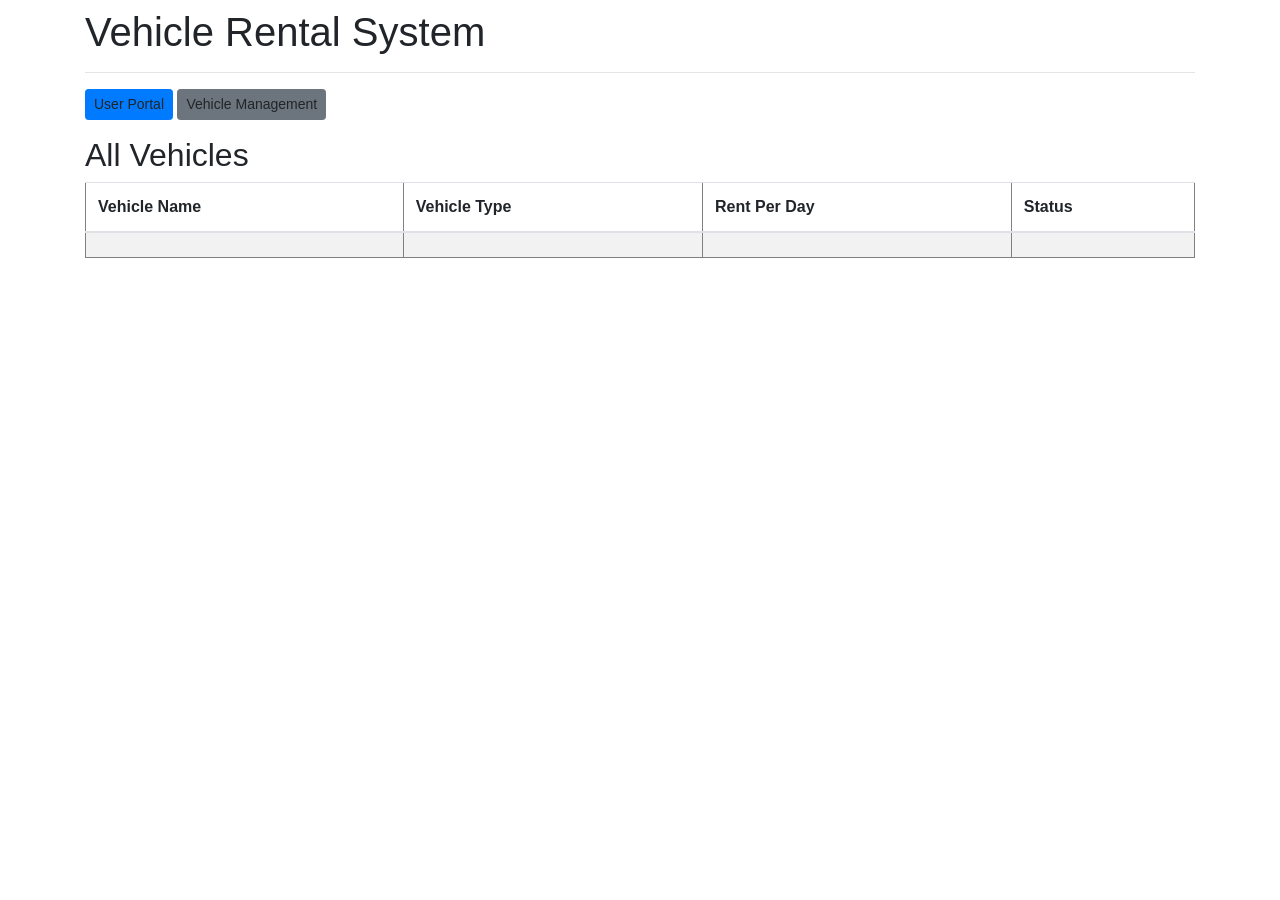
<file: src/main/resources/templates/index.html>
<!DOCTYPE html>
<html lang="en" xmlns:th="http://www.thymeleaf.org">
<head>
    <meta charset="ISO-8859-1">
    <title>Vehicle Rental System</title>
    <link rel="stylesheet"
          href="https://stackpath.bootstrapcdn.com/bootstrap/4.1.3/css/bootstrap.min.css">
    <link rel="stylesheet" th:href="@{/css/style.css}">
</head>
<body>
<div class="container my-2">
    <h1>Vehicle Rental System</h1>
    <hr>

    <a th:href="@{/login}" class="btn btn-primary btn-sm mb-3">User Portal</a>
    <a th:href="@{/showNewVehicleForm}" class="btn btn-secondary btn-sm mb-3">Vehicle Management</a>

    <h2>All Vehicles</h2>
    <table border="1" class = "table table-striped table-responsive-md">
        <thead>
        <tr>
            <th>Vehicle Name</th>
            <th>Vehicle Type</th>
            <th>Rent Per Day</th>
            <th>Status</th>
        </tr>
        </thead>
        <tbody>
        <tr th:each="vehicle : ${listVehicles}">
            <td th:text="${vehicle.name}"></td>
            <td th:text="${vehicle.type}"></td>
            <td th:text="${vehicle.rentPerDay}"></td>
            <td th:text="${vehicle.isRented ? 'Rented' : 'Available'}"></td>
        </tr>
        </tbody>
    </table>
</div>
</body>
</html>
</file>
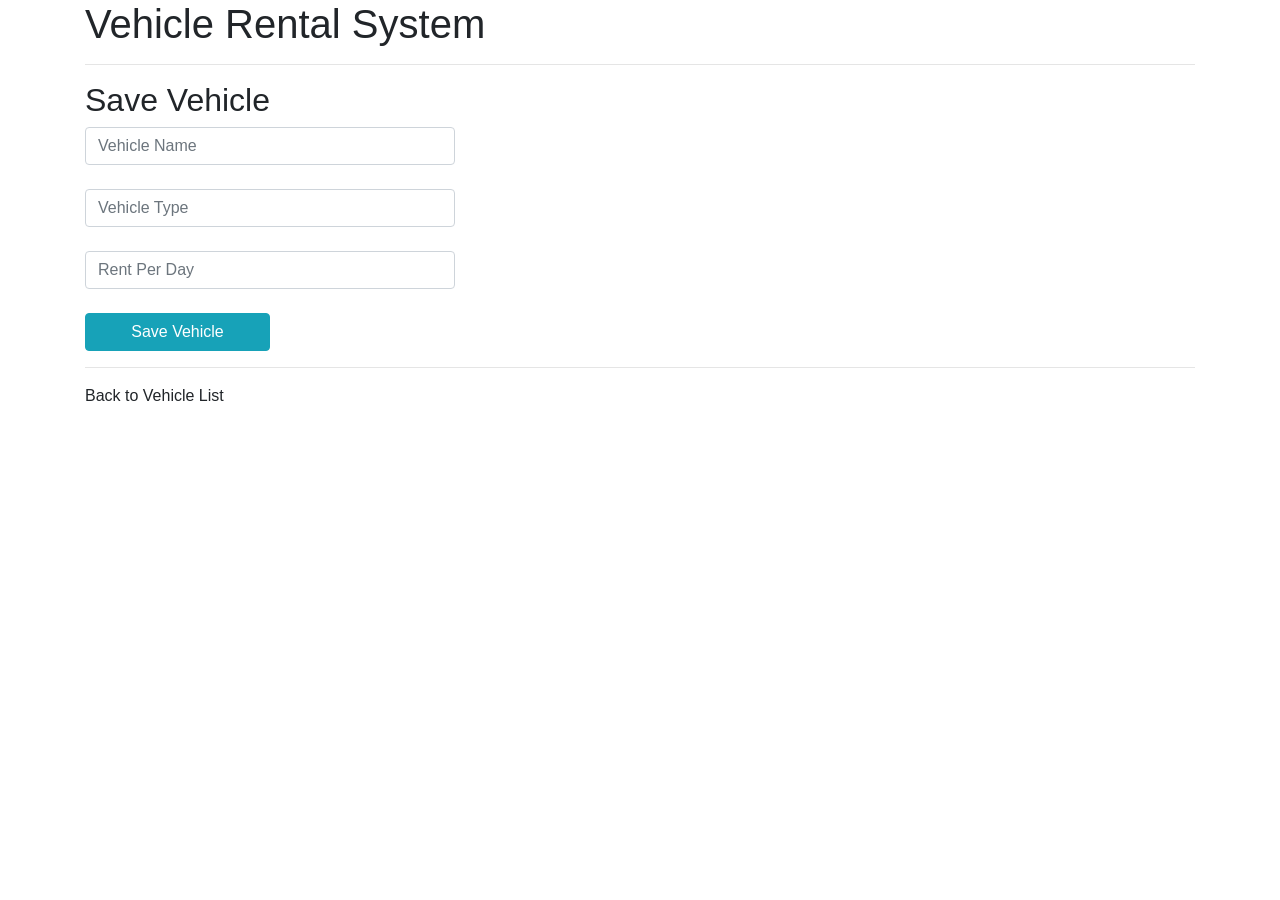
<file: src/main/resources/templates/add-vehicle.html>
<!DOCTYPE html>
<html lang="en" xmlns:th="http://www.thymeleaf.org">
<head>
    <meta charset="ISO-8859-1">
    <title>Vehicle Rental System</title>
    <link rel="stylesheet"
          href="https://stackpath.bootstrapcdn.com/bootstrap/4.1.3/css/bootstrap.min.css">
    <link rel="stylesheet" th:href="@{/css/style.css}"> </head>
<body>
<div class="container">
    <h1>Vehicle Rental System</h1>
    <hr>
    <h2>Save Vehicle</h2>

    <form action="#" th:action="@{/saveVehicle}" th:object="${vehicle}"
          method="POST">
        <input type="text" th:field="*{name}"
               placeholder="Vehicle Name" class="form-control mb-4 col-4">

        <input type="text" th:field="*{type}"
               placeholder="Vehicle Type" class="form-control mb-4 col-4">

        <input type="text" th:field="*{rentPerDay}"
               placeholder="Rent Per Day" class="form-control mb-4 col-4">

        <button type="submit" class="btn btn-info col-2"> Save Vehicle</button>
    </form>

    <hr>

    <a th:href = "@{/}"> Back to Vehicle List</a>
</div>
</body>
</html>
</file>
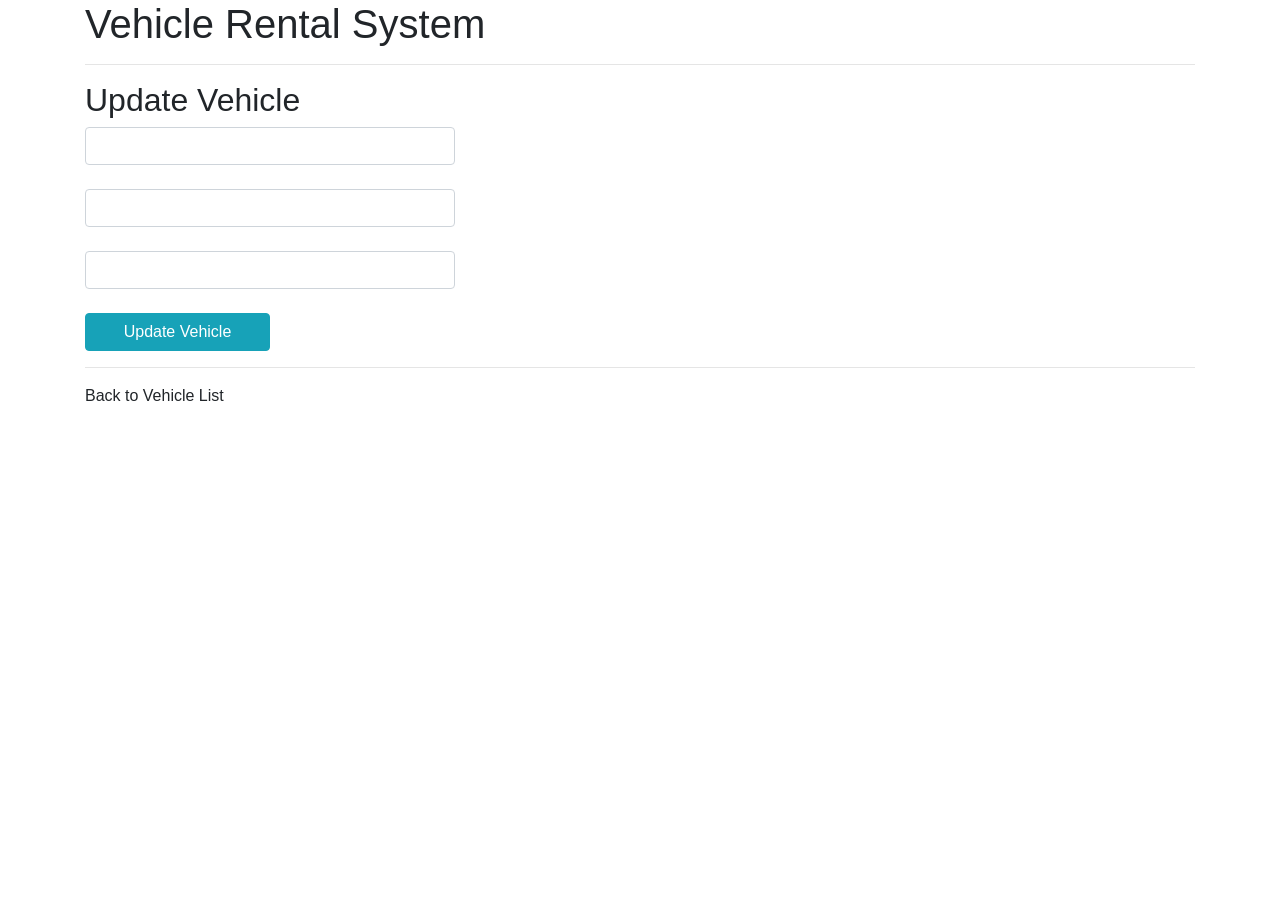
<file: src/main/resources/templates/edit-vehicle.html>
<!DOCTYPE html>
<html lang="en" xmlns:th="http://www.thymeleaf.org">

<head>
    <meta charset="ISO-8859-1">
    <title>Vehicle Rental System</title>

    <link rel="stylesheet" href="https://stackpath.bootstrapcdn.com/bootstrap/4.1.3/css/bootstrap.min.css">
    <link rel="stylesheet" th:href="@{/css/style.css}"> </head>

<body>
<div class="container">
    <h1>Vehicle Rental System</h1>
    <hr>
    <h2>Update Vehicle</h2>

    <form action="#" th:action="@{/saveVehicle}" th:object="${vehicle}" method="POST">

        <input type="hidden" th:field="*{id}" />

        <input type="text" th:field="*{name}" class="form-control mb-4 col-4">

        <input type="text" th:field="*{type}" class="form-control mb-4 col-4">

        <input type="text" th:field="*{rentPerDay}" class="form-control mb-4 col-4">

        <button type="submit" class="btn btn-info col-2"> Update Vehicle</button>
    </form>

    <hr>

    <a th:href="@{/}"> Back to Vehicle List</a>
</div>
</body>

</html>
</file>
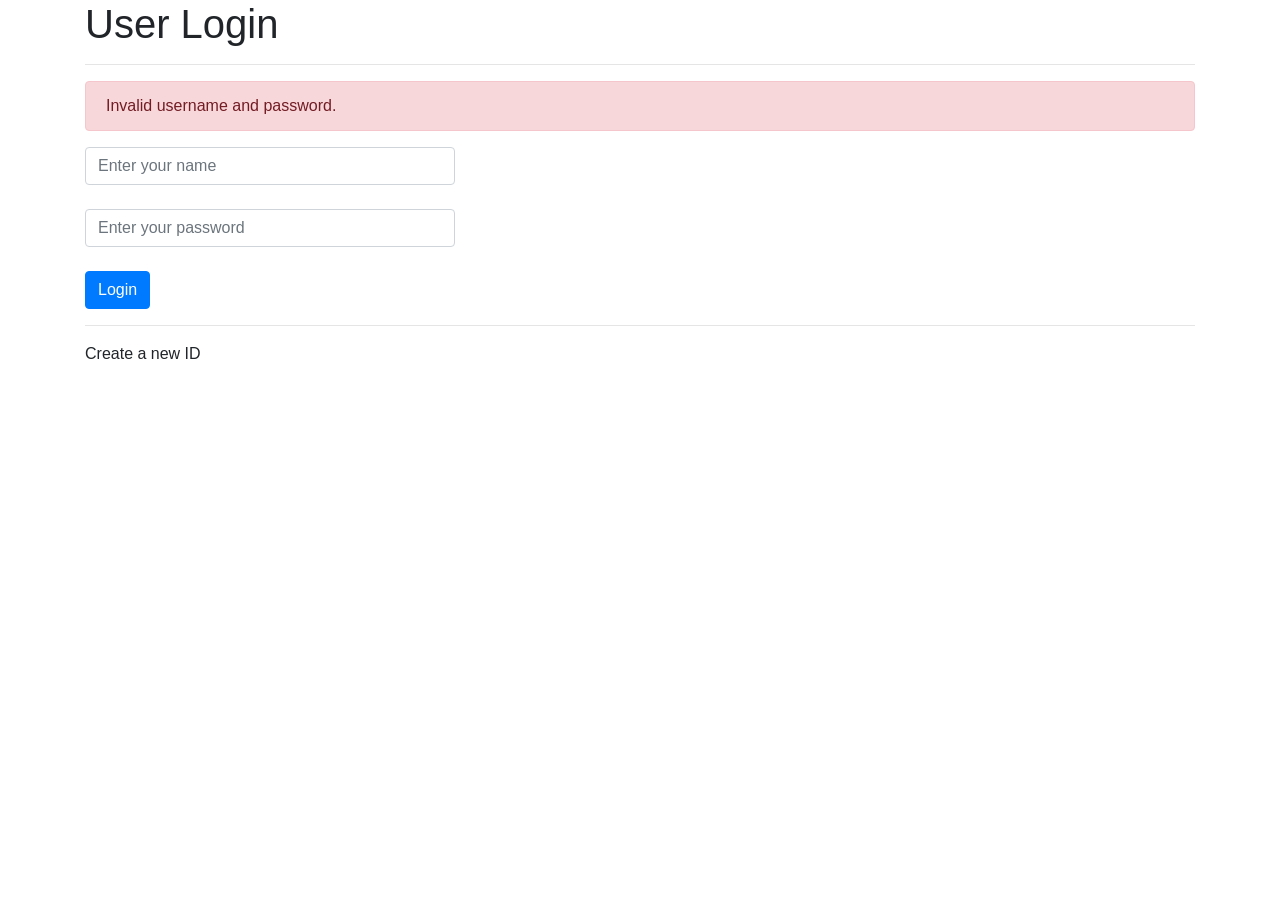
<file: src/main/resources/templates/login.html>
<!DOCTYPE html>
<html lang="en" xmlns:th="http://www.thymeleaf.org">
<head>
    <meta charset="UTF-8">
    <title>User Login</title>
    <link rel="stylesheet"
          href="https://stackpath.bootstrapcdn.com/bootstrap/4.1.3/css/bootstrap.min.css">
</head>
<body>
<div class="container">
    <h1>User Login</h1>
    <hr>
    <div th:if="${param.error}" class="alert alert-danger">
        Invalid username and password.
    </div>
    <form th:action="@{/login}" method="post">
        <input type="text" name="username" placeholder="Enter your name" class="form-control mb-4 col-4">
        <input type="password" name="password" placeholder="Enter your password" class="form-control mb-4 col-4">
        <button type="submit" class="btn btn-primary">Login</button>
    </form>
    <hr>
    <a th:href="@{/register}">Create a new ID</a>
</div>
</body>
</html>
</file>
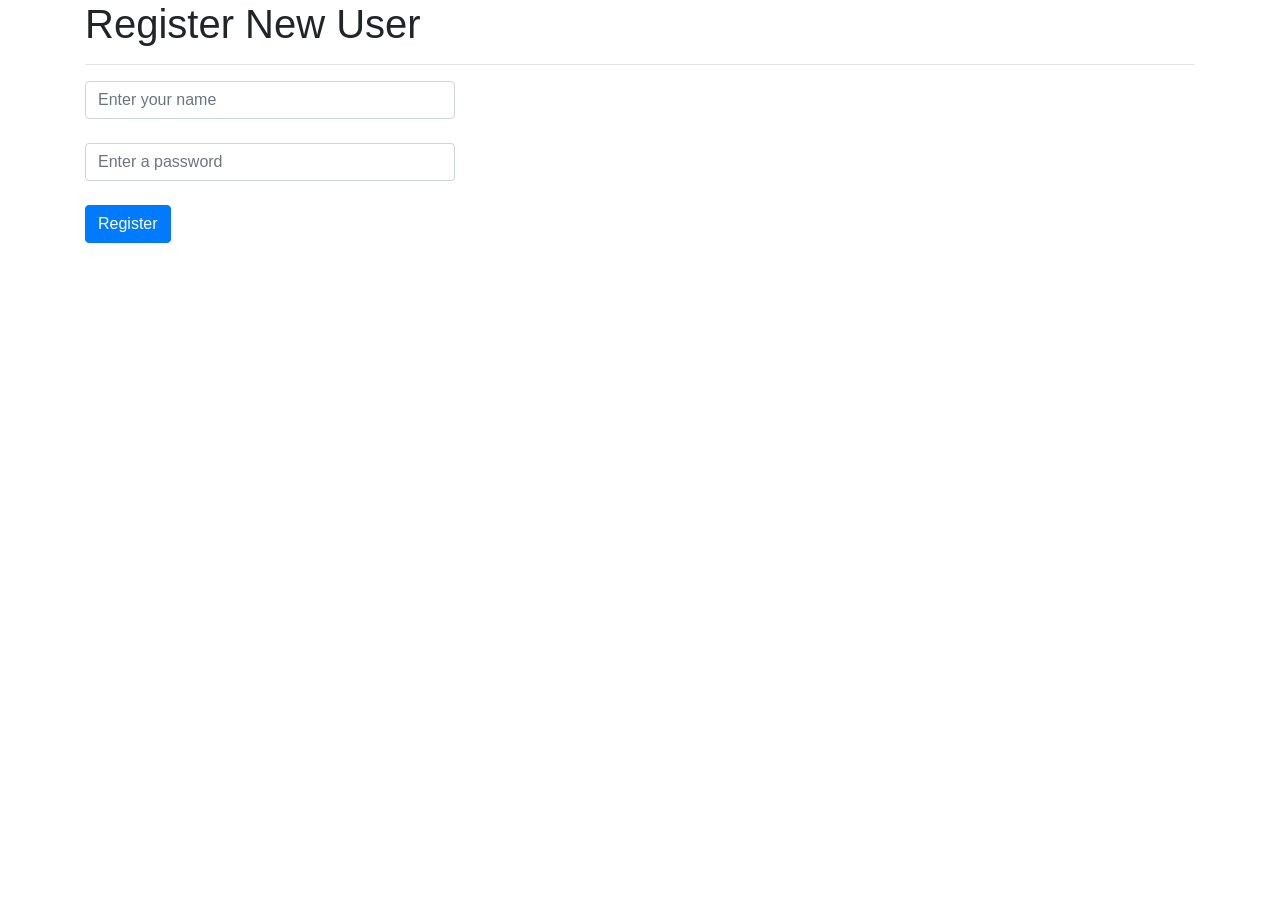
<file: src/main/resources/templates/register.html>
<!DOCTYPE html>
<html lang="en" xmlns:th="http://www.thymeleaf.org">
<head>
    <meta charset="UTF-8">
    <title>Register User</title>
    <link rel="stylesheet"
          href="https://stackpath.bootstrapcdn.com/bootstrap/4.1.3/css/bootstrap.min.css">
</head>
<body>
<div class="container">
    <h1>Register New User</h1>
    <hr>
    <form th:action="@{/register}" th:object="${user}" method="post">
        <input type="text" th:field="*{name}" placeholder="Enter your name" class="form-control mb-4 col-4">
        <input type="password" th:field="*{password}" placeholder="Enter a password" class="form-control mb-4 col-4">
        <button type="submit" class="btn btn-primary">Register</button>
    </form>
</div>
</body>
</html>
</file>
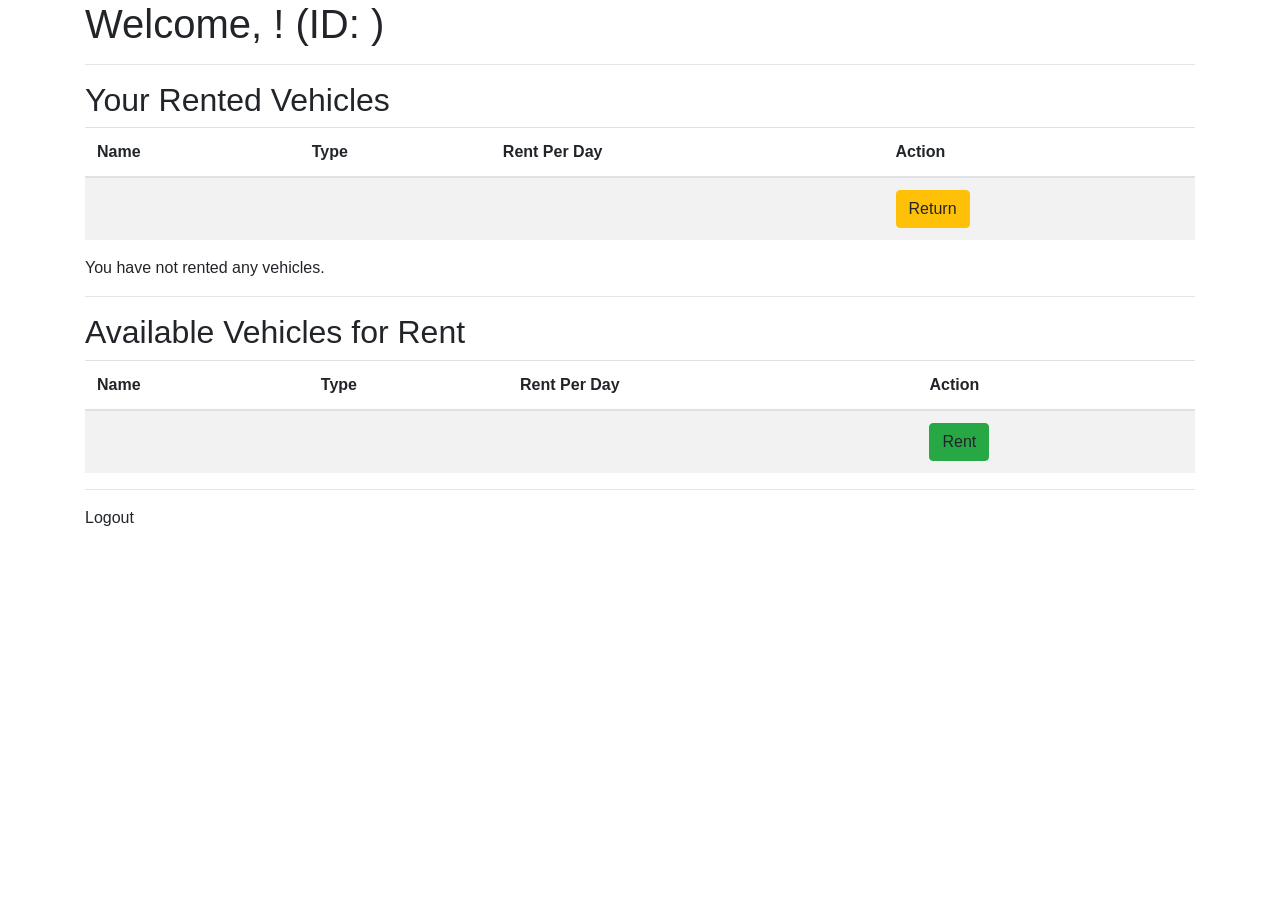
<file: src/main/resources/templates/user-dashboard.html>
<!DOCTYPE html>
<html lang="en" xmlns:th="http://www.thymeleaf.org">
<head>
    <meta charset="UTF-8">
    <title>User Dashboard</title>
    <link rel="stylesheet"
          href="https://stackpath.bootstrapcdn.com/bootstrap/4.1.3/css/bootstrap.min.css">
</head>
<body>
<div class="container">
    <h1>Welcome, <span th:text="${user.name}"></span>! (ID: <span th:text="${user.id}"></span>)</h1>
    <hr>

    <h2>Your Rented Vehicles</h2>
    <table class="table table-striped" th:if="${!rentedVehicles.isEmpty()}">
        <thead>
        <tr>
            <th>Name</th>
            <th>Type</th>
            <th>Rent Per Day</th>
            <th>Action</th>
        </tr>
        </thead>
        <tbody>
        <tr th:each="vehicle : ${rentedVehicles}">
            <td th:text="${vehicle.name}"></td>
            <td th:text="${vehicle.type}"></td>
            <td th:text="${vehicle.rentPerDay}"></td>
            <td>
                <a th:href="@{/return-vehicle/{userId}/{vehicleId}(userId=${user.id}, vehicleId=${vehicle.id})}"
                   class="btn btn-warning">Return</a>
            </td>
        </tr>
        </tbody>
    </table>
    <div th:if="${rentedVehicles.isEmpty()}">
        <p>You have not rented any vehicles.</p>
    </div>

    <hr>

    <h2>Available Vehicles for Rent</h2>
    <table class="table table-striped">
        <thead>
        <tr>
            <th>Name</th>
            <th>Type</th>
            <th>Rent Per Day</th>
            <th>Action</th>
        </tr>
        </thead>
        <tbody>
        <tr th:each="vehicle : ${availableVehicles}">
            <td th:text="${vehicle.name}"></td>
            <td th:text="${vehicle.type}"></td>
            <td th:text="${vehicle.rentPerDay}"></td>
            <td>
                <a th:href="@{/rent-vehicle/{userId}/{vehicleId}(userId=${user.id}, vehicleId=${vehicle.id})}"
                   class="btn btn-success">Rent</a>
            </td>
        </tr>
        </tbody>
    </table>
    <hr>
    <a th:href="@{/login}">Logout</a>
</div>
</body>
</html>
</file>
